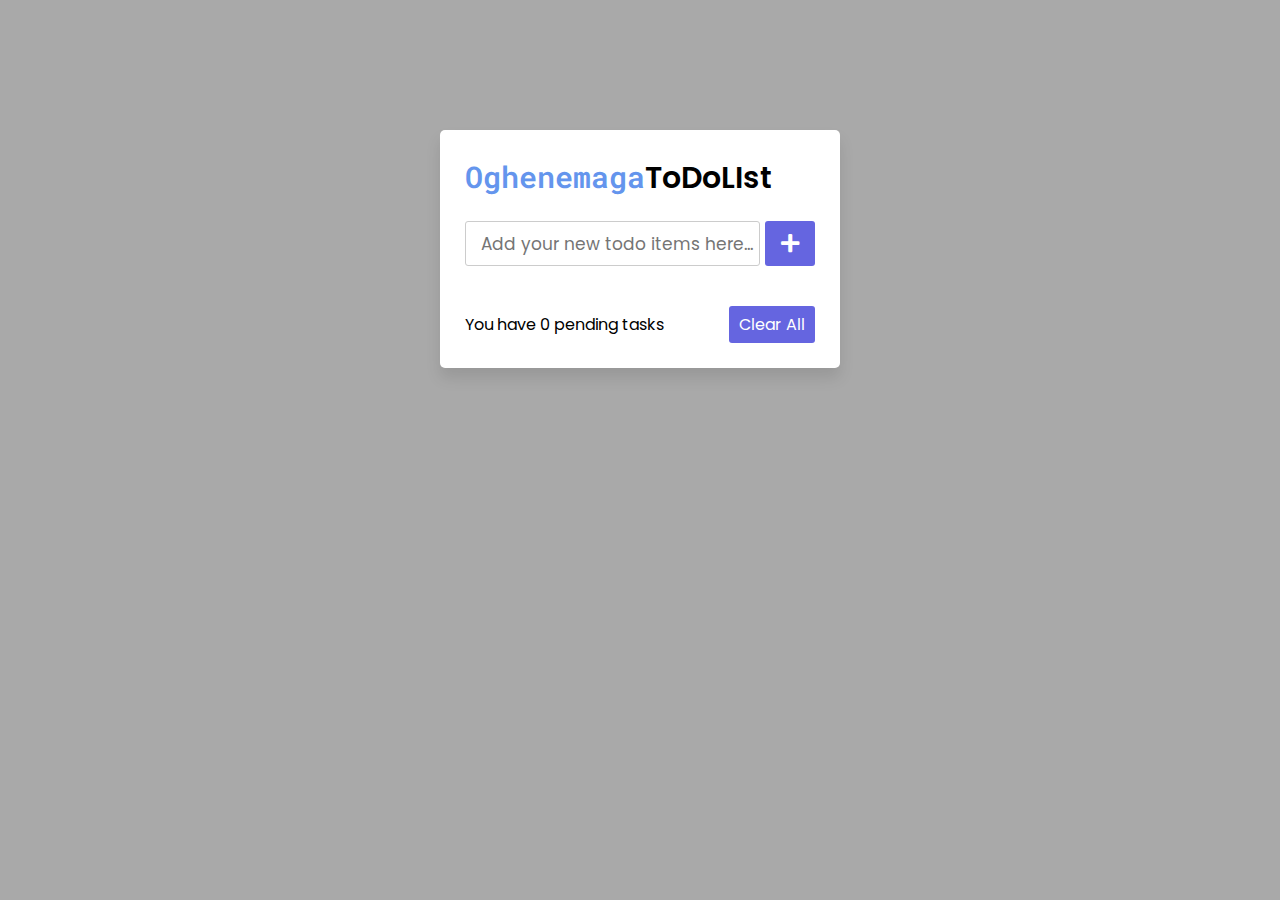
<file: index.html>
<!DOCTYPE html>
<!-- Coding By CodingNepal - youtube.com/codingnepal -->
<html lang="en">
<head>
    <meta charset="UTF-8">
    <meta name="viewport" content="width=device-width, initial-scale=1.0">
    <title>Oghenemaga's ToDoLILst</title>
    <link rel="stylesheet" href="style.css">
    <!-- For dacing script -->
    <link rel="preconnect" href="https://fonts.googleapis.com">
    <link rel="preconnect" href="https://fonts.gstatic.com" crossorigin>
    <link href="https://fonts.googleapis.com/css2?family=Dancing+Script:wght@400;500&family=Roboto+Mono:wght@200&display=swap" rel="stylesheet">
    <!-- for dacing script ending -->
    <link rel="preconnect" href="https://fonts.googleapis.com">
<link rel="preconnect" href="https://fonts.gstatic.com" crossorigin>
<link href="https://fonts.googleapis.com/css2?family=Dancing+Script:wght@600;700&family=Roboto+Mono:wght@200&display=swap" rel="stylesheet">
    <link rel="stylesheet" href="https://cdnjs.cloudflare.com/ajax/libs/font-awesome/5.15.3/css/all.min.css"/>
</head>
<body>
  <div class="wrapper">
    <header><span id="headerName2">Oghenemaga</span><span id="headerName1"></span>ToDoLIst</span></header>
    <div class="inputField">
      <input type="text" placeholder="Add your new todo items here...">
      <button><i class="fas fa-plus"></i></button>
    </div>
    <ul class="todoList">
      <!-- data are comes from local storage -->
    </ul>
    <div class="footer">
      <span>You have <span class="pendingTasks"></span> pending tasks</span>
      <button>Clear All</button>
    </div>
  </div>

  <script src="script.js"></script>

</body>
</html>
</file>
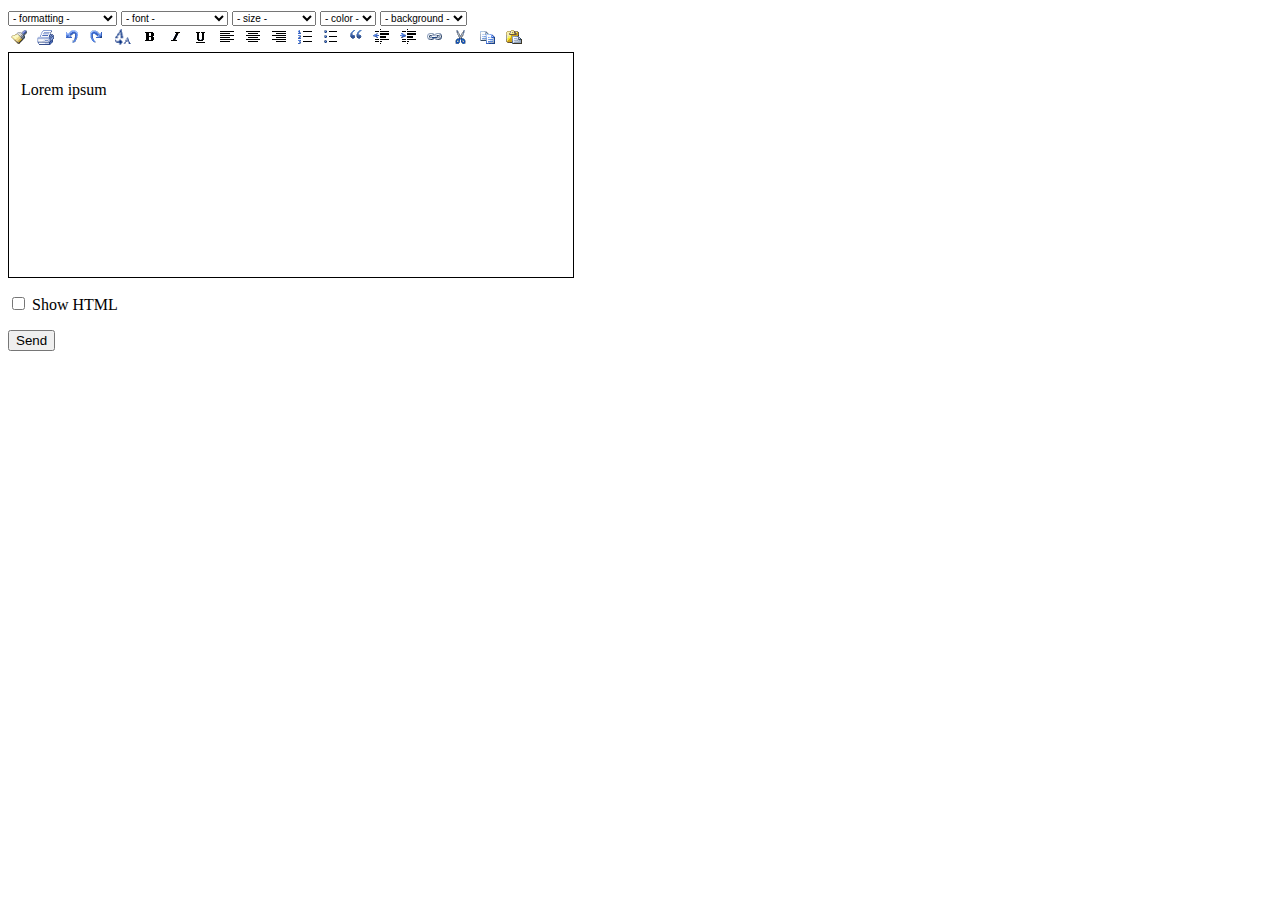
<file: index3.html>
<!doctype html>
<html>
<head>
<title>Rich Text Editor</title>
<script type="text/javascript">
var oDoc, sDefTxt;

function initDoc() {
  oDoc = document.getElementById("textBox");
  sDefTxt = oDoc.innerHTML;
  if (document.compForm.switchMode.checked) { setDocMode(true); }
}

function formatDoc(sCmd, sValue) {
  if (validateMode()) { document.execCommand(sCmd, false, sValue); oDoc.focus(); }
}

function validateMode() {
  if (!document.compForm.switchMode.checked) { return true ; }
  alert("Uncheck \"Show HTML\".");
  oDoc.focus();
  return false;
}

function setDocMode(bToSource) {
  var oContent;
  if (bToSource) {
    oContent = document.createTextNode(oDoc.innerHTML);
    oDoc.innerHTML = "";
    var oPre = document.createElement("pre");
    oDoc.contentEditable = false;
    oPre.id = "sourceText";
    oPre.contentEditable = true;
    oPre.appendChild(oContent);
    oDoc.appendChild(oPre);
    document.execCommand("defaultParagraphSeparator", false, "div");
  } else {
    if (document.all) {
      oDoc.innerHTML = oDoc.innerText;
    } else {
      oContent = document.createRange();
      oContent.selectNodeContents(oDoc.firstChild);
      oDoc.innerHTML = oContent.toString();
    }
    oDoc.contentEditable = true;
  }
  oDoc.focus();
}

function printDoc() {
  if (!validateMode()) { return; }
  var oPrntWin = window.open("","_blank","width=450,height=470,left=400,top=100,menubar=yes,toolbar=no,location=no,scrollbars=yes");
  oPrntWin.document.open();
  oPrntWin.document.write("<!doctype html><html><head><title>Print<\/title><\/head><body onload=\"print();\">" + oDoc.innerHTML + "<\/body><\/html>");
  oPrntWin.document.close();
}
</script>
<style type="text/css">
.intLink { cursor: pointer; }
img.intLink { border: 0; }
#toolBar1 select { font-size:10px; }
#textBox {
  width: 540px;
  height: 200px;
  border: 1px #000000 solid;
  padding: 12px;
  overflow: scroll;
}
#textBox #sourceText {
  padding: 0;
  margin: 0;
  min-width: 498px;
  min-height: 200px;
}
#editMode label { cursor: pointer; }
</style>
</head>
<body onload="initDoc();">
<form name="compForm" method="post" action="sample.php" onsubmit="if(validateMode()){this.myDoc.value=oDoc.innerHTML;return true;}return false;">
<input type="hidden" name="myDoc">
<div id="toolBar1">
<select onchange="formatDoc('formatblock',this[this.selectedIndex].value);this.selectedIndex=0;">
<option selected>- formatting -</option>
<option value="h1">Title 1 &lt;h1&gt;</option>
<option value="h2">Title 2 &lt;h2&gt;</option>
<option value="h3">Title 3 &lt;h3&gt;</option>
<option value="h4">Title 4 &lt;h4&gt;</option>
<option value="h5">Title 5 &lt;h5&gt;</option>
<option value="h6">Subtitle &lt;h6&gt;</option>
<option value="p">Paragraph &lt;p&gt;</option>
<option value="pre">Preformatted &lt;pre&gt;</option>
</select>
<select onchange="formatDoc('fontname',this[this.selectedIndex].value);this.selectedIndex=0;">
<option class="heading" selected>- font -</option>
<option>Arial</option>
<option>Arial Black</option>
<option>Courier New</option>
<option>Times New Roman</option>
</select>
<select onchange="formatDoc('fontsize',this[this.selectedIndex].value);this.selectedIndex=0;">
<option class="heading" selected>- size -</option>
<option value="1">Very small</option>
<option value="2">A bit small</option>
<option value="3">Normal</option>
<option value="4">Medium-large</option>
<option value="5">Big</option>
<option value="6">Very big</option>
<option value="7">Maximum</option>
</select>
<select onchange="formatDoc('forecolor',this[this.selectedIndex].value);this.selectedIndex=0;">
<option class="heading" selected>- color -</option>
<option value="red">Red</option>
<option value="blue">Blue</option>
<option value="green">Green</option>
<option value="black">Black</option>
</select>
<select onchange="formatDoc('backcolor',this[this.selectedIndex].value);this.selectedIndex=0;">
<option class="heading" selected>- background -</option>
<option value="red">Red</option>
<option value="green">Green</option>
<option value="black">Black</option>
</select>
</div>
<div id="toolBar2">
<img class="intLink" title="Clean" onclick="if(validateMode()&&confirm('Are you sure?')){oDoc.innerHTML=sDefTxt};" src="[data-uri]" />
<img class="intLink" title="Print" onclick="printDoc();" src="[data-uri]">
<img class="intLink" title="Undo" onclick="formatDoc('undo');" src="[data-uri]" />
<img class="intLink" title="Redo" onclick="formatDoc('redo');" src="[data-uri]" />
<img class="intLink" title="Remove formatting" onclick="formatDoc('removeFormat')" src="[data-uri]">
<img class="intLink" title="Bold" onclick="formatDoc('bold');" src="[data-uri]" />
<img class="intLink" title="Italic" onclick="formatDoc('italic');" src="[data-uri]" />
<img class="intLink" title="Underline" onclick="formatDoc('underline');" src="[data-uri]" />
<img class="intLink" title="Left align" onclick="formatDoc('justifyleft');" src="[data-uri]" />
<img class="intLink" title="Center align" onclick="formatDoc('justifycenter');" src="[data-uri]" />
<img class="intLink" title="Right align" onclick="formatDoc('justifyright');" src="[data-uri]" />
<img class="intLink" title="Numbered list" onclick="formatDoc('insertorderedlist');" src="[data-uri]" />
<img class="intLink" title="Dotted list" onclick="formatDoc('insertunorderedlist');" src="[data-uri]" />
<img class="intLink" title="Quote" onclick="formatDoc('formatblock','blockquote');" src="[data-uri]" />
<img class="intLink" title="Delete indentation" onclick="formatDoc('outdent');" src="[data-uri]" />
<img class="intLink" title="Add indentation" onclick="formatDoc('indent');" src="[data-uri]" />
<img class="intLink" title="Hyperlink" onclick="var sLnk=prompt('Write the URL here','http:\/\/');if(sLnk&&sLnk!=''&&sLnk!='http://'){formatDoc('createlink',sLnk)}" src="[data-uri]" />
<img class="intLink" title="Cut" onclick="formatDoc('cut');" src="[data-uri]" />
<img class="intLink" title="Copy" onclick="formatDoc('copy');" src="[data-uri]" />
<img class="intLink" title="Paste" onclick="formatDoc('paste');" src="[data-uri]" />
</div>
<div id="textBox" contenteditable="true"><p>Lorem ipsum</p></div>
<p id="editMode"><input type="checkbox" name="switchMode" id="switchBox" onchange="setDocMode(this.checked);" /> <label for="switchBox">Show HTML</label></p>
<p><input type="submit" value="Send" /></p>
</form>
</body>
</html>
</file>
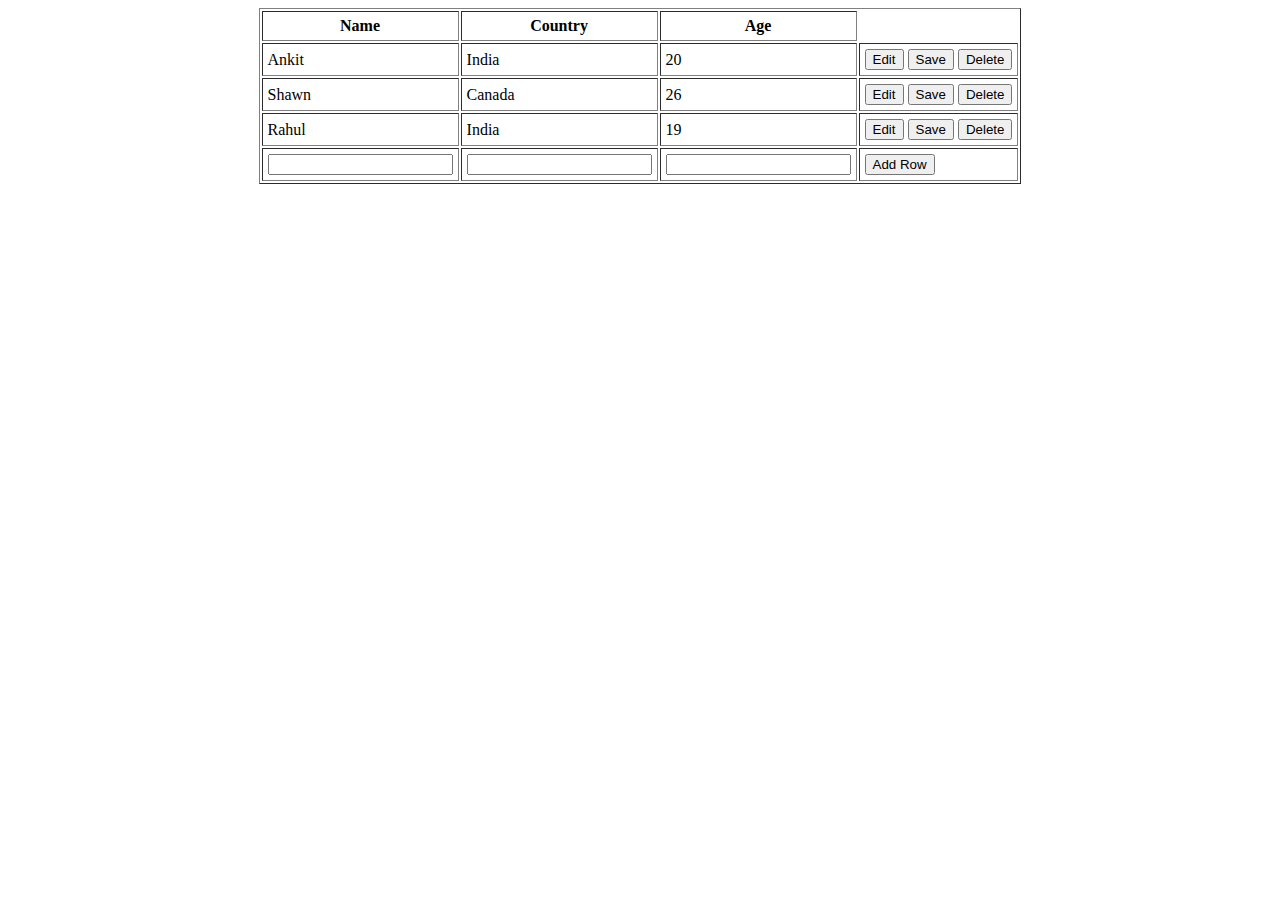
<file: index4.html>
<html>

    <head>
        <script type="text/javascript" src="table_script.js"></script>
    </head>

    <body>
        <div id="wrapper">
            <table align='center' cellspacing=2 cellpadding=5 id="data_table" border=1>
                <tr>
                    <th>Name</th>
                    <th>Country</th>
                    <th>Age</th>
                </tr>

                <tr id="row1">
                    <td id="name_row1">Ankit</td>
                    <td id="country_row1">India</td>
                    <td id="age_row1">20</td>
                    <td>
                        <input type="button" id="edit_button1" value="Edit" class="edit" onclick="edit_row('1')">
                        <input type="button" id="save_button1" value="Save" class="save" onclick="save_row('1')">
                        <input type="button" value="Delete" class="delete" onclick="delete_row('1')">
                    </td>
                </tr>

                <tr id="row2">
                    <td id="name_row2">Shawn</td>
                    <td id="country_row2">Canada</td>
                    <td id="age_row2">26</td>
                    <td>
                        <input type="button" id="edit_button2" value="Edit" class="edit" onclick="edit_row('2')">
                        <input type="button" id="save_button2" value="Save" class="save" onclick="save_row('2')">
                        <input type="button" value="Delete" class="delete" onclick="delete_row('2')">
                    </td>
                </tr>

                <tr id="row3">
                    <td id="name_row3">Rahul</td>
                    <td id="country_row3">India</td>
                    <td id="age_row3">19</td>
                    <td>
                        <input type="button" id="edit_button3" value="Edit" class="edit" onclick="edit_row('3')">
                        <input type="button" id="save_button3" value="Save" class="save" onclick="save_row('3')">
                        <input type="button" value="Delete" class="delete" onclick="delete_row('3')">
                    </td>
                </tr>

                <tr>
                    <td><input type="text" id="new_name"></td>
                    <td><input type="text" id="new_country"></td>
                    <td><input type="text" id="new_age"></td>
                    <td><input type="button" class="add" onclick="add_row();" value="Add Row"></td>
                </tr>

            </table>
        </div>

    </body>

</html>
</file>
<file: style.css>
@import url('https://fonts.googleapis.com/css2?family=Poppins:wght@200;300;400;500;600;700&display=swap');
*{
  margin: 0;
  padding: 0;
  box-sizing: border-box;
  font-family: 'Poppins', sans-serif;
}
::selection{
  color: #ffff;
  background: rgb(142, 73, 232);
}
body{
  width: 100%;
  height: 100vh;
  /* overflow: hidden; */
  padding: 10px;
  background-color:darkgray;
  /* background: linear-gradient(to bottom, #68EACC 0%, #497BE8 100%); */
}
#headerName1{
font-family: 'Dancing Script', cursive;
font-family: 'Roboto Mono', monospace;
}
#headerName2{
font-family: 'Dancing Script', cursive;
font-family: 'Roboto Mono', monospace;
color: cornflowerblue;
}
.wrapper{
  background: #fff;
  max-width: 400px;
  width: 100%;
  margin: 120px auto;
  padding: 25px;
  border-radius: 5px;
  box-shadow: 0px 10px 15px rgba(0,0,0,0.1);
}
.wrapper header{
  font-size: 30px;
  font-weight: 600;
}
.wrapper .inputField{
  margin: 20px 0;
  width: 100%;
  display: flex;
  height: 45px;
}
.inputField input{
  width: 85%;
  height: 100%;
  outline: none;
  border-radius: 3px;
  border: 1px solid #ccc;
  font-size: 17px;
  padding-left: 15px;
  transition: all 0.3s ease;
}
.inputField input:focus{
  border-color: #8E49E8;
}
.inputField button{
  width: 50px;
  height: 100%;
  border: none;
  color: #fff;
  margin-left: 5px;
  font-size: 21px;
  outline: none;
  /* background: #8E49E8; */
  background-color: mediumblue;
  cursor: pointer;
  border-radius: 3px;
  opacity: 0.6;
  pointer-events: none;
  transition: all 0.3s ease;
}
.inputField button:hover,
.footer button:hover{
  background: #721ce3;
}
.inputField button.active{
  opacity: 1;
  pointer-events: auto;
}
.wrapper .todoList{
  max-height: 250px;
  overflow-y: auto;
}
.todoList li{
  position: relative;
  list-style: none;
  margin-bottom: 8px;
  background: #f2f2f2;
  border-radius: 3px;
  padding: 10px 15px;
  cursor: default;
  overflow: hidden;
  word-wrap: break-word;
}
.todoList li .icon{
  position: absolute;
  right: -45px;
  top: 50%;
  transform: translateY(-50%);
  background: #e74c3c;
  width: 45px;
  text-align: center;
  color: #fff;
  padding: 10px 15px;
  border-radius: 0 3px 3px 0;
  cursor: pointer;
  transition: all 0.2s ease;
}
.todoList li:hover .icon{
  right: 0px;
}
.wrapper .footer{
  display: flex;
  width: 100%;
  margin-top: 20px;
  align-items: center;
  justify-content: space-between;
}
.footer button{
  padding: 6px 10px;
  border-radius: 3px;
  border: none;
  outline: none;
  color: #fff;
  font-weight: 400;
  font-size: 16px;
  margin-left: 5px;
  /* background: #8E49E8; */
  background-color: mediumblue;
  cursor: pointer;
  user-select: none;
  opacity: 0.6;
  pointer-events: none;
  transition: all 0.3s ease;
}
.footer button.active{
  opacity: 1;
  pointer-events: auto;
}
</file>
